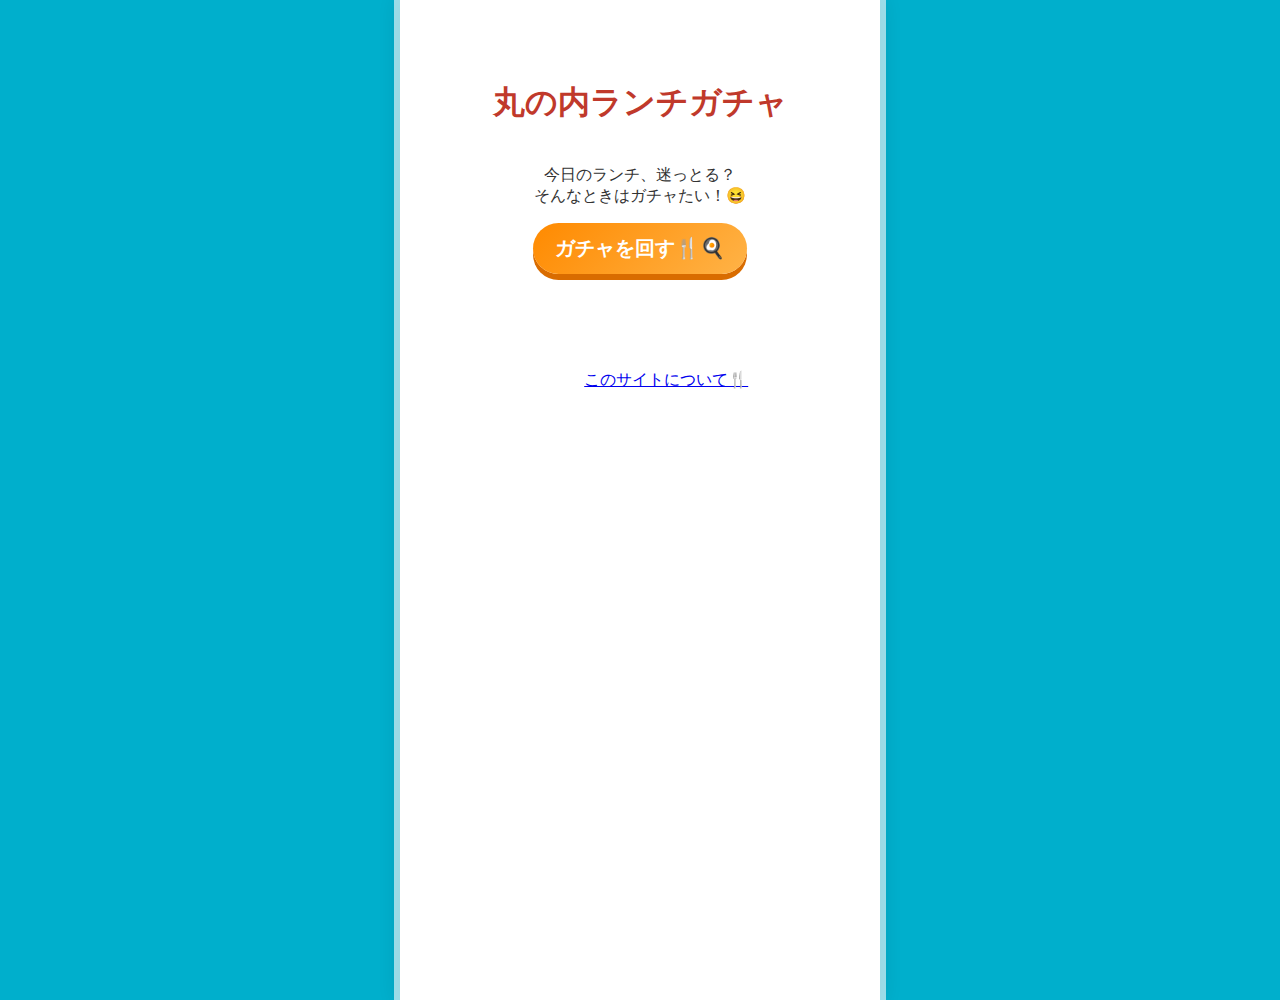
<file: index.html>
<!DOCTYPE html>
<html lang="ja">
<head>
  <meta charset="UTF-8">
  <title>丸の内ランチガチャ</title>
  <link rel="icon" href="/favicon.ico">
  <link rel="icon" type="image/png" sizes="256x256" href="/favicon-256.png">
  <link rel="apple-touch-icon" sizes="180x180" href="/favicon-256.png">
  <link rel="stylesheet" href="style.css">
  <meta name="viewport" content="width=device-width, initial-scale=1.0">
</head>
<body>

  <!-- 中央レーン -->
  <div class="center-lane">
    <h1>丸の内ランチガチャ</h1>
    <p class="subtitle">
    今日のランチ、迷っとる？<br>
    そんなときはガチャたい！😆
    </p>
    <button id="gachaBtn">ガチャを回す🍴🍳</button>

    <div id="result">
      <h2 id="shop"></h2>
      <p id="comment"></p>
    </div>
　     <footer class="footer">
　　　  <a href="about.html">このサイトについて🍴</a>
　　 　　</footer>
  </div>

  <script src="script.js"></script>
</body>
</html>
</file>
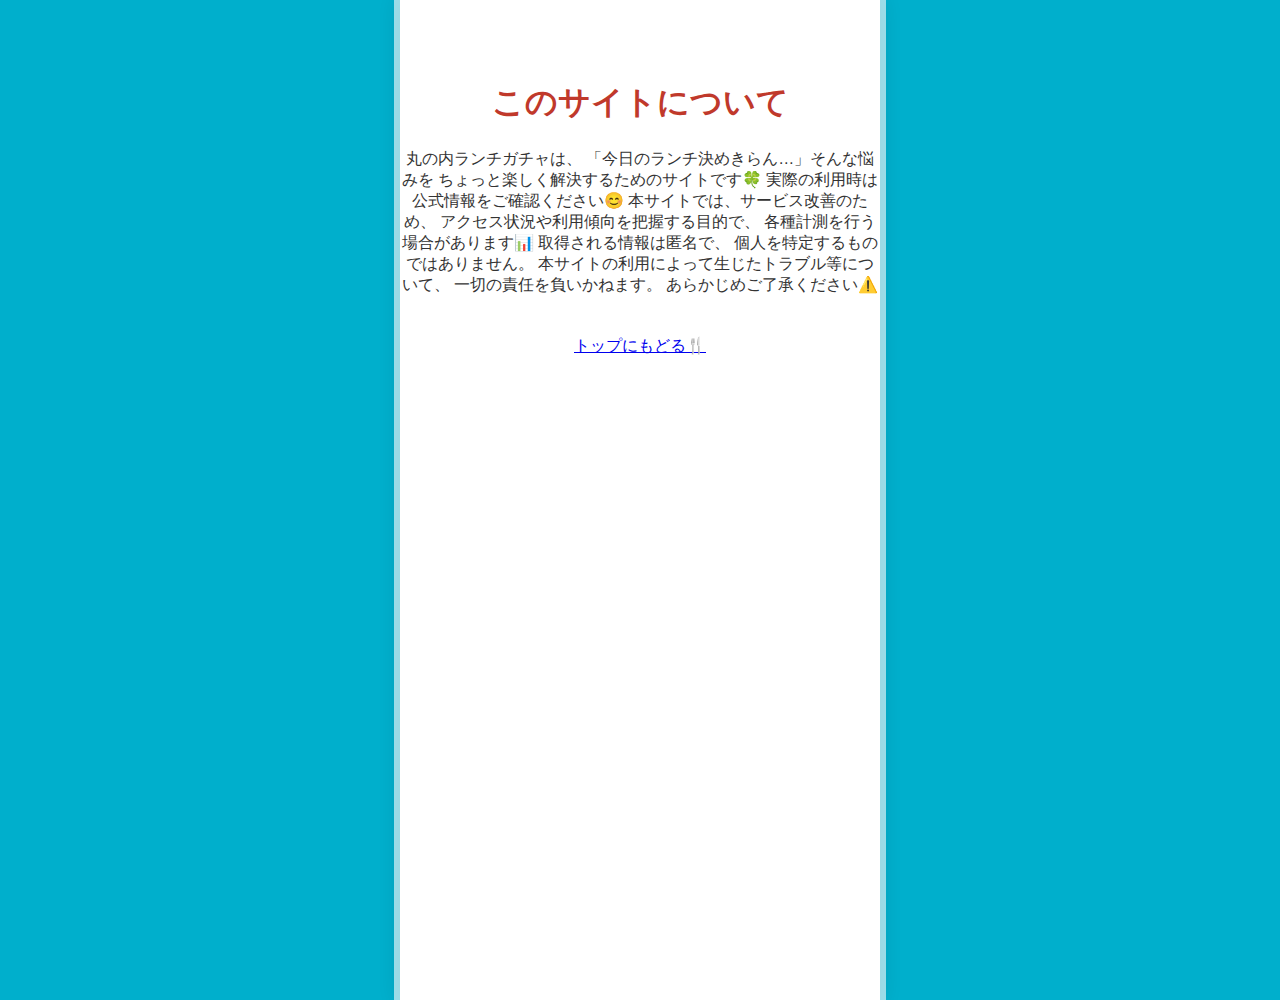
<file: about.html>
<!DOCTYPE html>
<html lang="ja">
<head>
  <meta charset="UTF-8">
  <title>このサイトについて｜丸の内ランチガチャ</title>
  <link rel="stylesheet" href="style.css">
  <meta name="viewport" content="width=device-width, initial-scale=1.0">
</head>
<body>

<div class="center-lane about">
  <h1>このサイトについて</h1>

  <div class="about-text">
    丸の内ランチガチャは、
    「今日のランチ決めきらん…」そんな悩みを
    ちょっと楽しく解決するためのサイトです🍀

    実際の利用時は公式情報をご確認ください😊

    本サイトでは、サービス改善のため、
    アクセス状況や利用傾向を把握する目的で、
    各種計測を行う場合があります📊
    取得される情報は匿名で、
    個人を特定するものではありません。

    本サイトの利用によって生じたトラブル等について、
    一切の責任を負いかねます。
    あらかじめご了承ください⚠️
  </div>

  <p style="margin-top: 40px;">
    <a href="index.html">トップにもどる🍴</a>
  </p>
</div>

</body>
</html>
</file>
<file: style.css>
/* ==============================
   全体（左右の背景）
============================== */

body {
  margin: 0;
  font-family: sans-serif;
  background-color: #00afcc;
  color: #333;
  text-align: center;

  /* スクロール禁止 */
  height: 100vh;
  overflow: hidden;
}

/* ==============================
   中央の白レーン
============================== */

.center-lane {
  max-width: 480px;
  height: 100vh;

  margin: 0 auto;
  padding-top: 60px;     /* 上に寄せる */
  padding-bottom: 40px;

  /* 上下中央寄せ */
  display: flex;
  flex-direction: column;
  align-items: center;   /* 横中央 */

  background-color: #ffffff;

  box-shadow:
    -6px 0 0 rgba(255, 255, 255, 0.6),
     6px 0 0 rgba(255, 255, 255, 0.6),
     0 0 20px rgba(0, 0, 0, 0.15);
}

/* ==============================
   タイトル
============================== */

h1 {
  color: #c0392b;
  margin-bottom: 24px;
}

#gachaBtn {
  margin-bottom: 20px;
}

/* ==============================
   ガチャボタン
============================== */

#gachaBtn {

  display: inline-block;   /* 横に伸びすぎない */
  width: auto;             /* 明示的に横幅を持たせない */

  padding: 12px 22px;     
  font-size: 18px;

  margin-bottom: 16px;
   
  background: linear-gradient(135deg, #ff8a00, #ffb347);
  color: #fff;

  font-size: 20px;
  font-weight: bold;

  border: none;
  border-radius: 999px;

  cursor: pointer;

  box-shadow: 0 6px 0 #d96c00;

  transition: transform 0.1s ease, box-shadow 0.1s ease, opacity 0.2s;
}

#gachaBtn:hover {
  opacity: 0.9;
}

#gachaBtn:active {
  transform: translateY(4px);
  box-shadow: 0 2px 0 #d96c00;
}

#gachaBtn:disabled {
  opacity: 0.5;
  cursor: not-allowed;
  box-shadow: none;
}

/* ==============================
   ガチャ回転中アニメーション
============================== */

@keyframes shake {
  0% { transform: rotate(0deg); }
  25% { transform: rotate(2deg); }
  50% { transform: rotate(0deg); }
  75% { transform: rotate(-2deg); }
  100% { transform: rotate(0deg); }
}

#gachaBtn.spinning {
  animation: shake 0.4s infinite;
}

/* ==============================
   結果アニメーション
============================== */

#result {
  margin-top: 40px;
  opacity: 0;
  transform: translateY(12px);
  transition: opacity 0.4s ease, transform 0.4s ease;
}

#result.show {
  opacity: 1;
  transform: translateY(0);
}

/* ==============================
   結果表示
============================== */

#shop {
  font-size: 22px;
  color: #1f3b57;
  margin-bottom: 12px;
}

#comment {
  font-size: 16px;
  color: #555;
}
</file>
